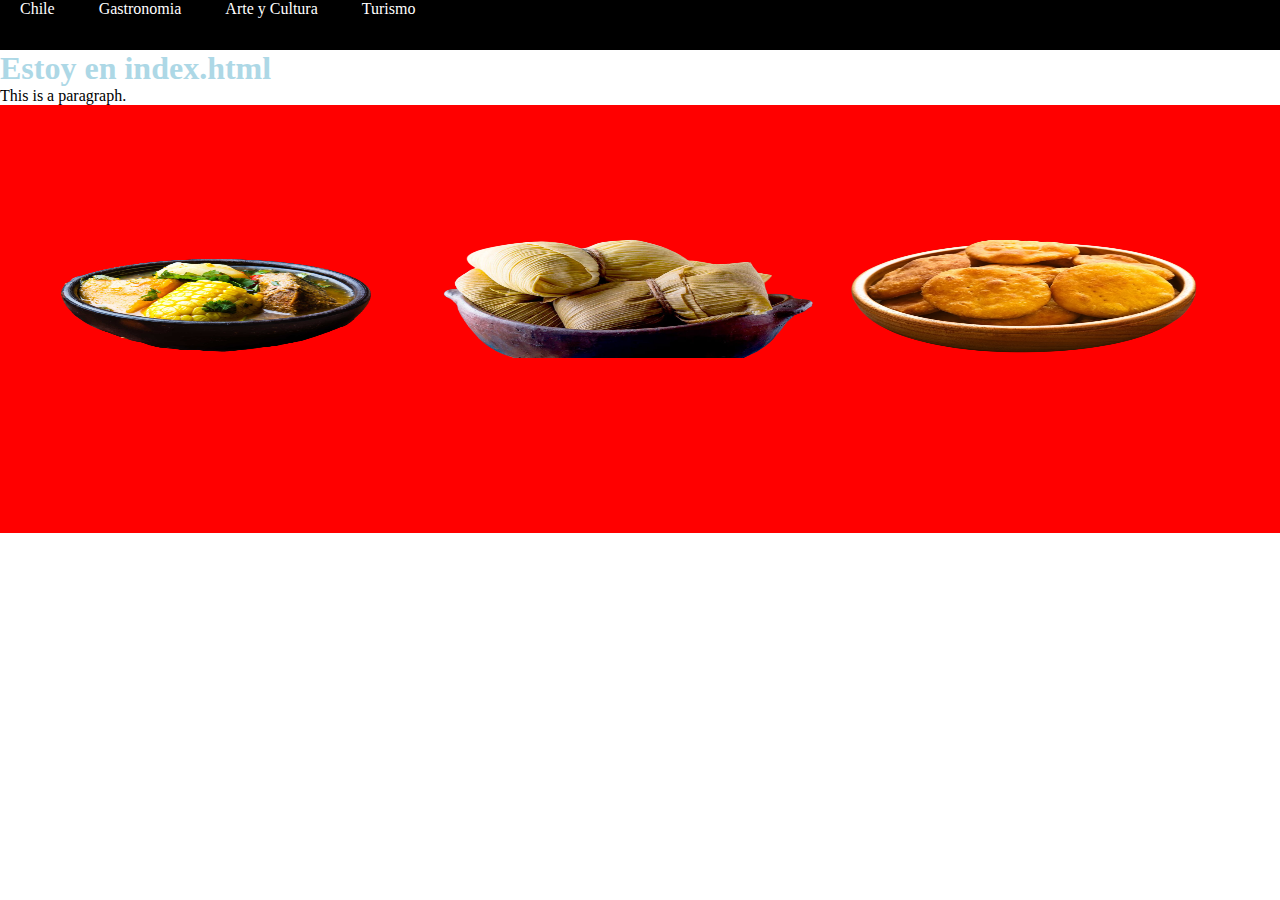
<file: index.html>
<!DOCTYPE html>
<html>
<head>
  <title>HTML Tutorial</title>
  <link rel="stylesheet" href="style.css">
</head>
<body>
  
<div id="navbar">
  <a href="index.html">Chile</a>
  <a href="gastronomia.html">Gastronomia</a>
  <a href="arteycultura.html">Arte y Cultura</a>
  <a href="turismo.html">Turismo</a>
  </div>
<h1>Estoy en index.html</h1>
<p>This is a paragraph.</p>
<div class="trio">
  <div class="foto-izquierda">
    <img width="200px" height= "150px" src= "Cazuela-Dia-Cocina-Chilena--removebg-preview-2.png">
    </div>
  
    <div class="foto-medio">
      <img width="200px" height= "150px" src= "receta-humitas-800x422-removebg-preview.png">
      </div>
  
    <div class="foto-derecha">
      <img width="200px" height= "150px" src= "sopaipilla-chilena-removebg-preview.png" >
      </div>
  </div>
</body>
</html>
</file>
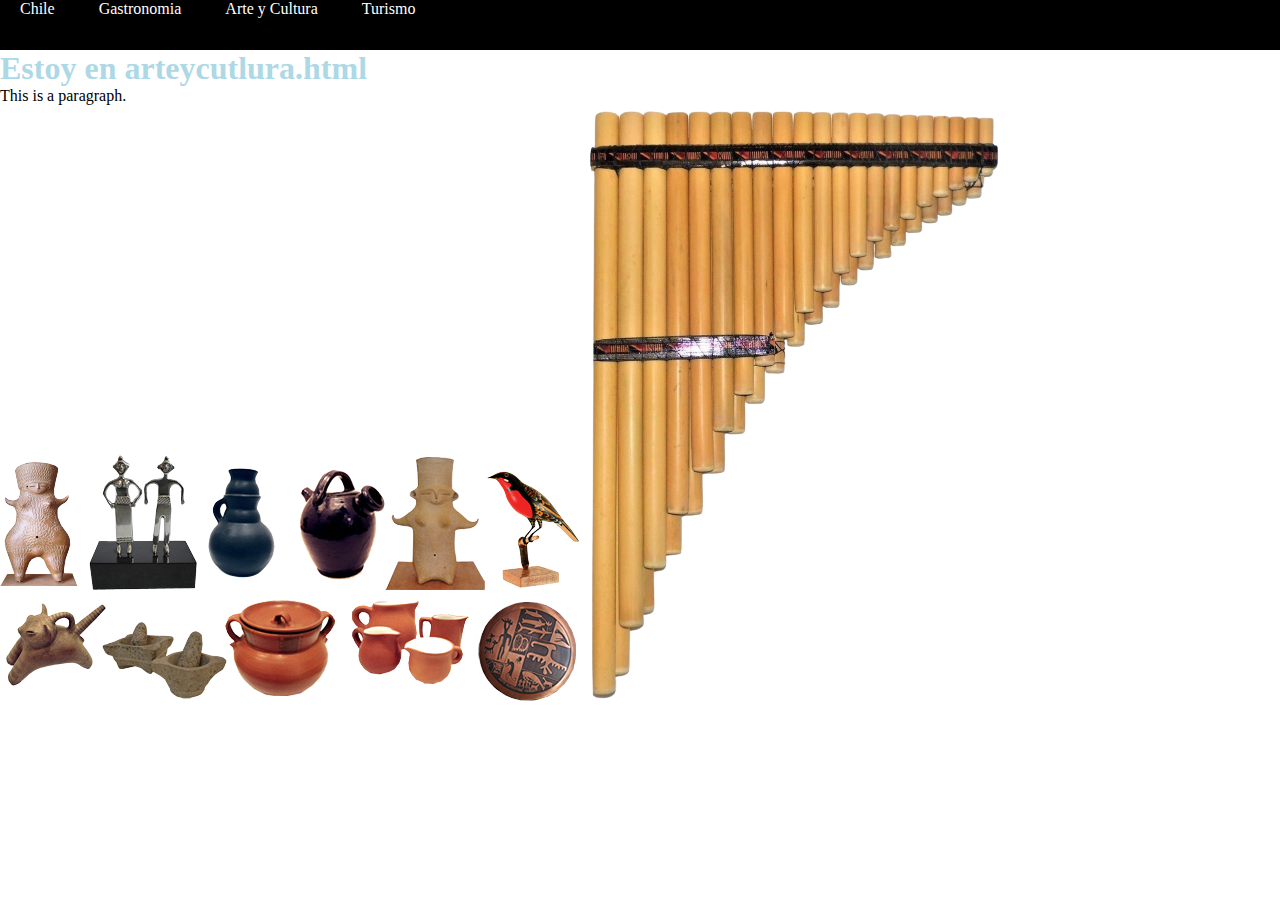
<file: arteycultura.html>
<!DOCTYPE html>
<html>
<head>
  <title>HTML Tutorial</title>
  <link rel="stylesheet" href="style.css">
</head>
<body>
<div id="navbar">
  <a href="index.html">Chile</a>
  <a href="gastronomia.html">Gastronomia</a>
  <a href="arteycultura.html">Arte y Cultura</a>
  <a href="turismo.html">Turismo</a>
</div>
<h1>Estoy en arteycutlura.html</h1>
<p>This is a paragraph.</p>
<div clas="duo">
  <img src="14723-01-removebg-preview.png">
  <img float="right" src="61cRWE47tFL._AC_SL1275_-removebg-preview.png">
  
</div>
</body>
</html>
</file>
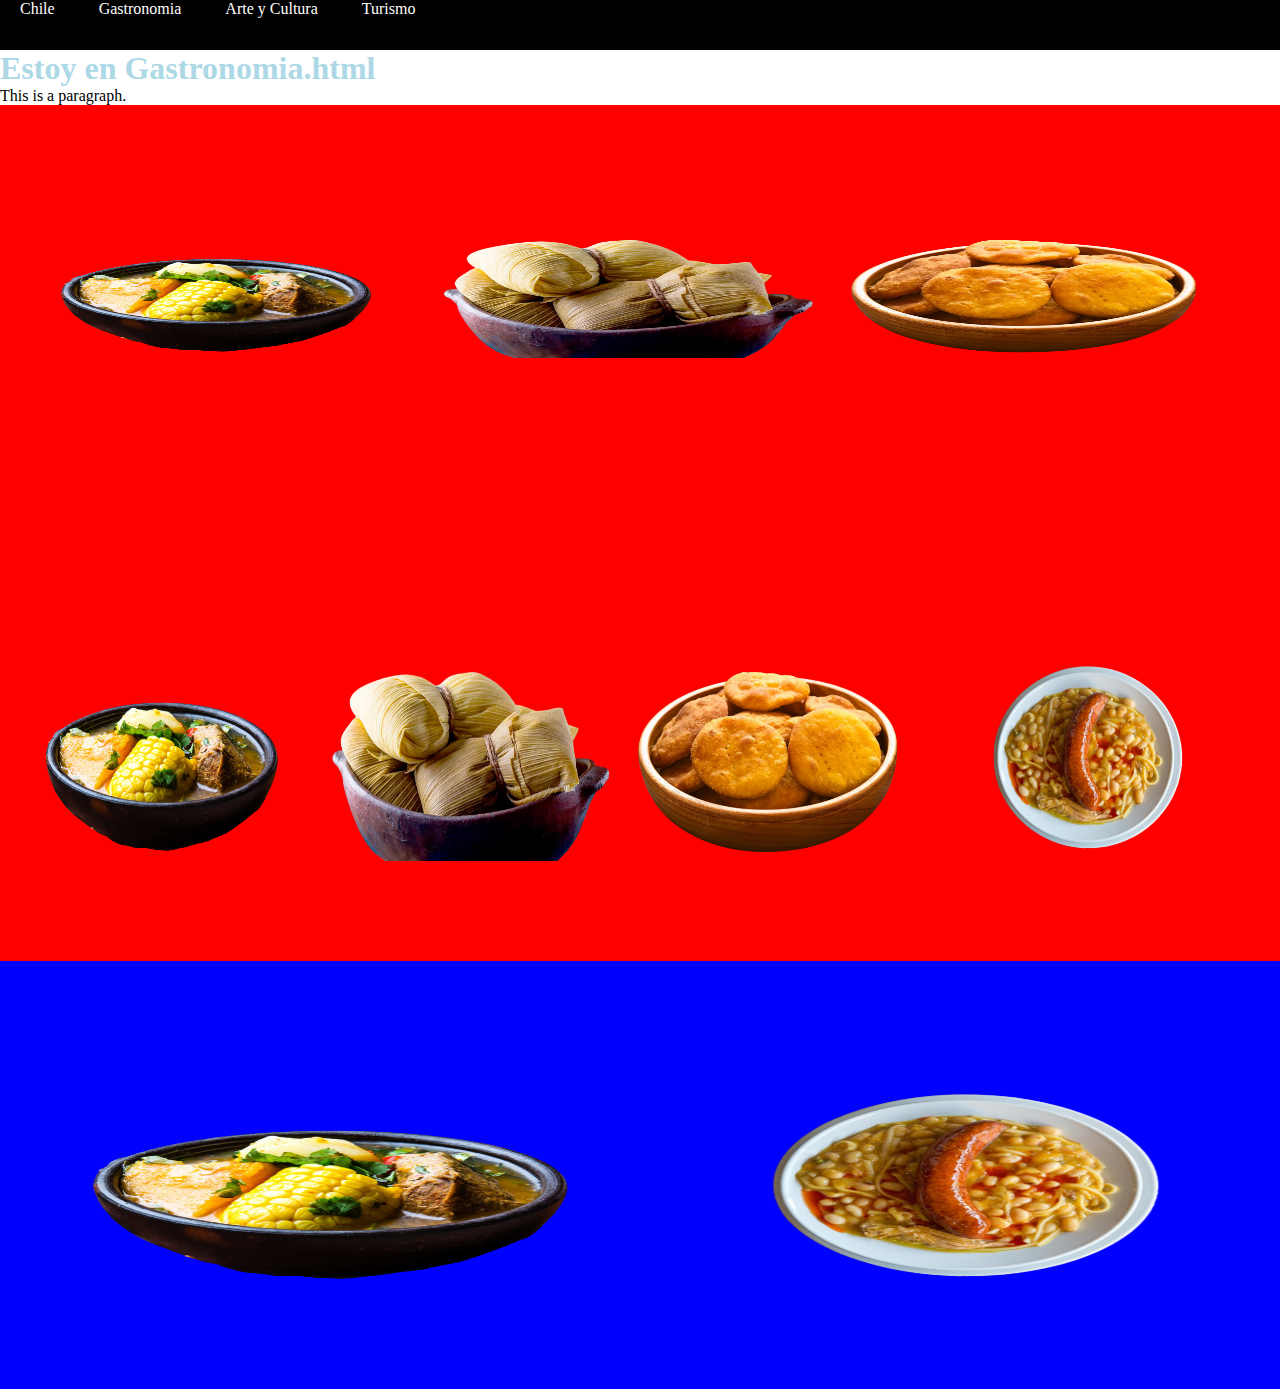
<file: gastronomia.html>
<!DOCTYPE html>
<html>
<head>
  <title>HTML Tutorial</title>
  <link rel="stylesheet" href="style.css">
</head>
<body>

<div id="navbar">
  <a href="index.html">Chile</a>
  <a href="gastronomia.html">Gastronomia</a>
  <a href="arteycultura.html">Arte y Cultura</a>
  <a href="turismo.html">Turismo</a>
</div>
<h1>Estoy en Gastronomia.html</h1>
<p>This is a paragraph.</p>
<div class="trio">
  <img width="200px" height= "150px" src= "Cazuela-Dia-Cocina-Chilena--removebg-preview-2.png">
  <img width="200px" height= "150px" src= "receta-humitas-800x422-removebg-preview.png">
  <img float="right" width="200px" height= "150px" src= "sopaipilla-chilena-removebg-preview.png" >
  
  </div>
<div class="cuarteto">
  <img src="Cazuela-Dia-Cocina-Chilena--removebg-preview-2.png">
  <img src="receta-humitas-800x422-removebg-preview.png">
  <img src="sopaipilla-chilena-removebg-preview.png">
  <img float="right" src="Juan-y-medio-porotos-con-chancho-removebg-preview.png">
</div>
<div class="duo">
  <img src="Cazuela-Dia-Cocina-Chilena--removebg-preview-2.png">
  <img float="right" src="Juan-y-medio-porotos-con-chancho-removebg-preview.png">
  
</div>
</body>
</html>
</file>
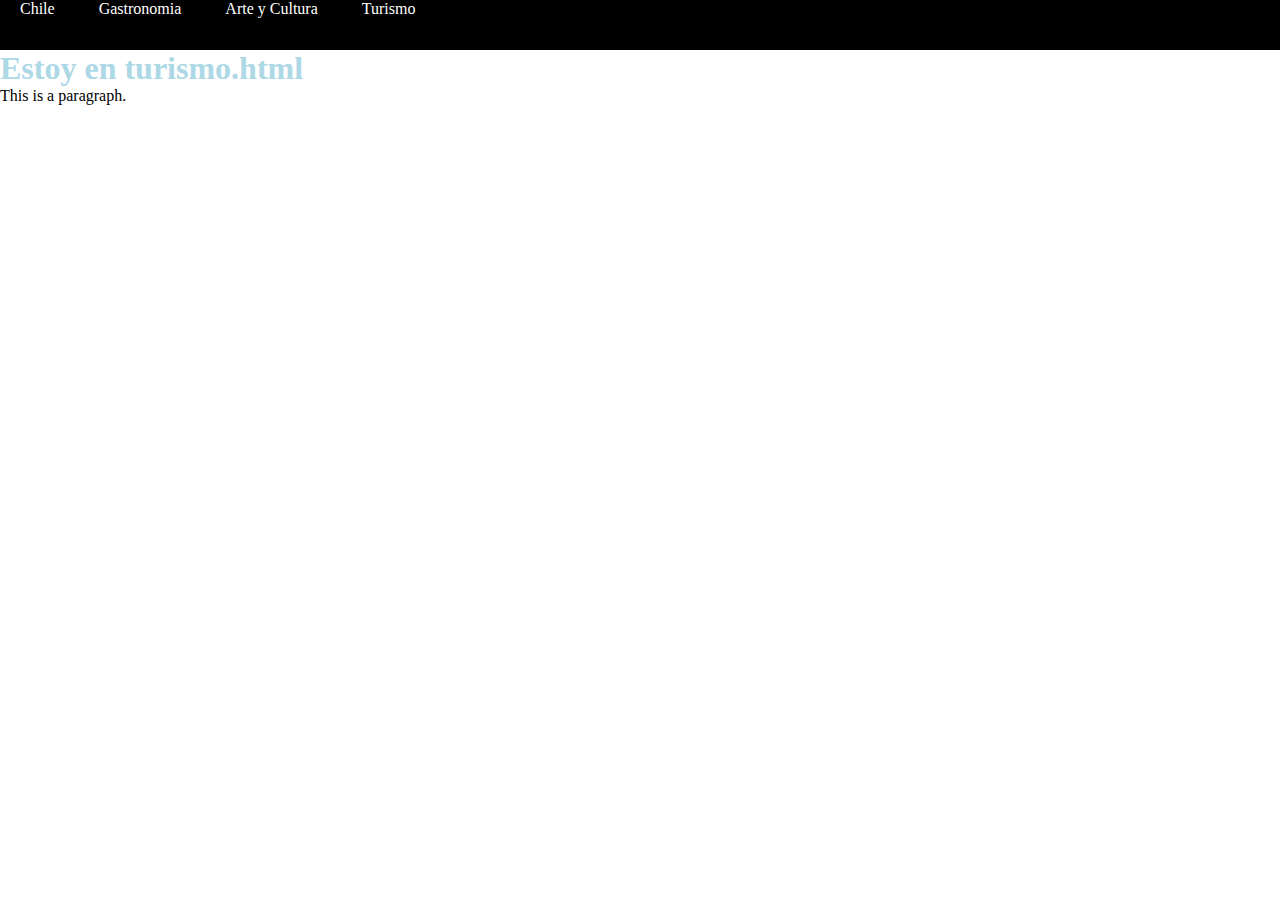
<file: turismo.html>
<!DOCTYPE html>
<html>
<head>
  <title>HTML Tutorial</title>
  <link rel="stylesheet" href="style.css">
</head>
<body>

<div id="navbar">
  <a href="index.html">Chile</a>
  <a href="gastronomia.html">Gastronomia</a>
  <a href="arteycultura.html">Arte y Cultura</a>
  <a href="turismo.html">Turismo</a>
</div>
<h1>Estoy en turismo.html</h1>
<p>This is a paragraph.</p>

</body>
</html>
</file>
<file: style.css>
* {padding:0;margin:0;}
h1 {color:lightblue;}
a {color:rgba(255,255,255,1);
  margin-left:20px;
  margin-right:20px;
  font-size:16px;
  text-decoration:none;
}
#navbar {
  background-color:rgba(0,0,0,1);
  width:100%;
  height:50px;
}
.trio {
  padding-top:10%;
  background-color:rgba(255,0,0,1);
  width:100%;
  height:300px;
}
.trio img {
  width:32%;
  height:125px;
  float:left;
}
.cuarteto {
  padding-top:10%;
  background:rgba(255,0,0,1);
  width:100%;
  height:300px;
}
.cuarteto img {
  width:24%;
  height:200px;
  float:left;
}
.duo {
  background:rgba(0,0,255,1);
  width:100%;
  height:300px; 
  padding-top:10%;
}
.duo img {
  width:49%;
  height:200px;
  float:left;
}
</file>
